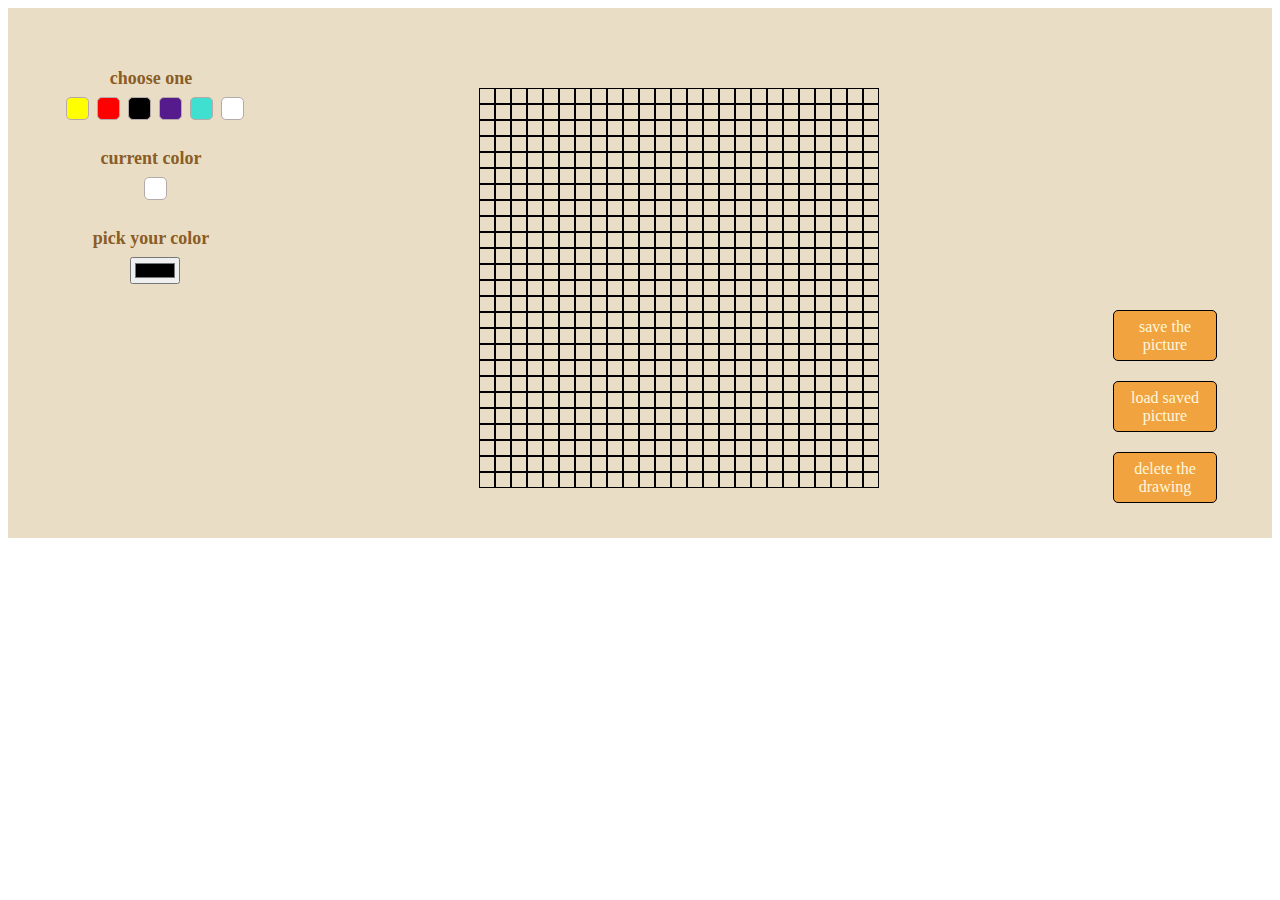
<file: index.html>
<!DOCTYPE html>
<html lang="en">

<head>
    <meta charset="UTF-8">
    <meta name="viewport" content="width=device-width, initial-scale=1.0">
    <title>Document</title>
    <link rel="stylesheet" type="text/css" href="canvas.css">
</head>

<body>
    <div class="container">
        <div class="left-panel">
            <h3>choose one</h3>
            <div class="palette-container">

                <div class="palette-item" id="yellow"></div>
                <div class="palette-item" id="red"></div>
                <div class="palette-item" id="black"></div>
                <div class="palette-item" id="purple"></div>
                <div class="palette-item" id="turquoise"></div>
                <div class="palette-item" id="white"></div>
            </div>
            <h3>current color</h3>
            <div class="current-color-container">

                <div class="current-color"></div>
            </div>
            <h3>pick your color</h3>
            <div class="color-picker-container">

                <input type="color" name="color-picker" id="color-picker">
           </div>
        </div>
            <div class="canvas-container" id="canvas-container">
                <!-- 25 rows -->
                <div class="row">
                    <!-- 25 particles  -->
                    <div class="particle"></div>
                    <div class="particle"></div>
                    <div class="particle"></div>
                    <div class="particle"></div>
                    <div class="particle"></div>
                    <div class="particle"></div>
                    <div class="particle"></div>
                    <div class="particle"></div>
                    <div class="particle"></div>
                    <div class="particle"></div>
                    <div class="particle"></div>
                    <div class="particle"></div>
                    <div class="particle"></div>
                    <div class="particle"></div>
                    <div class="particle"></div>
                    <div class="particle"></div>
                    <div class="particle"></div>
                    <div class="particle"></div>
                    <div class="particle"></div>
                    <div class="particle"></div>
                    <div class="particle"></div>
                    <div class="particle"></div>
                    <div class="particle"></div>
                    <div class="particle"></div>
                    <div class="particle"></div>
                </div>
                <div class="row">
                    <!-- 25 particles  -->
                    <div class="particle"></div>
                    <div class="particle"></div>
                    <div class="particle"></div>
                    <div class="particle"></div>
                    <div class="particle"></div>
                    <div class="particle"></div>
                    <div class="particle"></div>
                    <div class="particle"></div>
                    <div class="particle"></div>
                    <div class="particle"></div>
                    <div class="particle"></div>
                    <div class="particle"></div>
                    <div class="particle"></div>
                    <div class="particle"></div>
                    <div class="particle"></div>
                    <div class="particle"></div>
                    <div class="particle"></div>
                    <div class="particle"></div>
                    <div class="particle"></div>
                    <div class="particle"></div>
                    <div class="particle"></div>
                    <div class="particle"></div>
                    <div class="particle"></div>
                    <div class="particle"></div>
                    <div class="particle"></div>
                </div>
                <div class="row">
                    <!-- 25 particles  -->
                    <div class="particle"></div>
                    <div class="particle"></div>
                    <div class="particle"></div>
                    <div class="particle"></div>
                    <div class="particle"></div>
                    <div class="particle"></div>
                    <div class="particle"></div>
                    <div class="particle"></div>
                    <div class="particle"></div>
                    <div class="particle"></div>
                    <div class="particle"></div>
                    <div class="particle"></div>
                    <div class="particle"></div>
                    <div class="particle"></div>
                    <div class="particle"></div>
                    <div class="particle"></div>
                    <div class="particle"></div>
                    <div class="particle"></div>
                    <div class="particle"></div>
                    <div class="particle"></div>
                    <div class="particle"></div>
                    <div class="particle"></div>
                    <div class="particle"></div>
                    <div class="particle"></div>
                    <div class="particle"></div>
                </div>
                <div class="row">
                    <!-- 25 particles  -->
                    <div class="particle"></div>
                    <div class="particle"></div>
                    <div class="particle"></div>
                    <div class="particle"></div>
                    <div class="particle"></div>
                    <div class="particle"></div>
                    <div class="particle"></div>
                    <div class="particle"></div>
                    <div class="particle"></div>
                    <div class="particle"></div>
                    <div class="particle"></div>
                    <div class="particle"></div>
                    <div class="particle"></div>
                    <div class="particle"></div>
                    <div class="particle"></div>
                    <div class="particle"></div>
                    <div class="particle"></div>
                    <div class="particle"></div>
                    <div class="particle"></div>
                    <div class="particle"></div>
                    <div class="particle"></div>
                    <div class="particle"></div>
                    <div class="particle"></div>
                    <div class="particle"></div>
                    <div class="particle"></div>
                </div>
                <div class="row">
                    <!-- 25 particles  -->
                    <div class="particle"></div>
                    <div class="particle"></div>
                    <div class="particle"></div>
                    <div class="particle"></div>
                    <div class="particle"></div>
                    <div class="particle"></div>
                    <div class="particle"></div>
                    <div class="particle"></div>
                    <div class="particle"></div>
                    <div class="particle"></div>
                    <div class="particle"></div>
                    <div class="particle"></div>
                    <div class="particle"></div>
                    <div class="particle"></div>
                    <div class="particle"></div>
                    <div class="particle"></div>
                    <div class="particle"></div>
                    <div class="particle"></div>
                    <div class="particle"></div>
                    <div class="particle"></div>
                    <div class="particle"></div>
                    <div class="particle"></div>
                    <div class="particle"></div>
                    <div class="particle"></div>
                    <div class="particle"></div>
                </div>
                <div class="row">
                    <!-- 25 particles  -->
                    <div class="particle"></div>
                    <div class="particle"></div>
                    <div class="particle"></div>
                    <div class="particle"></div>
                    <div class="particle"></div>
                    <div class="particle"></div>
                    <div class="particle"></div>
                    <div class="particle"></div>
                    <div class="particle"></div>
                    <div class="particle"></div>
                    <div class="particle"></div>
                    <div class="particle"></div>
                    <div class="particle"></div>
                    <div class="particle"></div>
                    <div class="particle"></div>
                    <div class="particle"></div>
                    <div class="particle"></div>
                    <div class="particle"></div>
                    <div class="particle"></div>
                    <div class="particle"></div>
                    <div class="particle"></div>
                    <div class="particle"></div>
                    <div class="particle"></div>
                    <div class="particle"></div>
                    <div class="particle"></div>
                </div>
                <div class="row">
                    <!-- 25 particles  -->
                    <div class="particle"></div>
                    <div class="particle"></div>
                    <div class="particle"></div>
                    <div class="particle"></div>
                    <div class="particle"></div>
                    <div class="particle"></div>
                    <div class="particle"></div>
                    <div class="particle"></div>
                    <div class="particle"></div>
                    <div class="particle"></div>
                    <div class="particle"></div>
                    <div class="particle"></div>
                    <div class="particle"></div>
                    <div class="particle"></div>
                    <div class="particle"></div>
                    <div class="particle"></div>
                    <div class="particle"></div>
                    <div class="particle"></div>
                    <div class="particle"></div>
                    <div class="particle"></div>
                    <div class="particle"></div>
                    <div class="particle"></div>
                    <div class="particle"></div>
                    <div class="particle"></div>
                    <div class="particle"></div>
                </div>
                <div class="row">
                    <!-- 25 particles  -->
                    <div class="particle"></div>
                    <div class="particle"></div>
                    <div class="particle"></div>
                    <div class="particle"></div>
                    <div class="particle"></div>
                    <div class="particle"></div>
                    <div class="particle"></div>
                    <div class="particle"></div>
                    <div class="particle"></div>
                    <div class="particle"></div>
                    <div class="particle"></div>
                    <div class="particle"></div>
                    <div class="particle"></div>
                    <div class="particle"></div>
                    <div class="particle"></div>
                    <div class="particle"></div>
                    <div class="particle"></div>
                    <div class="particle"></div>
                    <div class="particle"></div>
                    <div class="particle"></div>
                    <div class="particle"></div>
                    <div class="particle"></div>
                    <div class="particle"></div>
                    <div class="particle"></div>
                    <div class="particle"></div>
                </div>
                <div class="row">
                    <!-- 25 particles  -->
                    <div class="particle"></div>
                    <div class="particle"></div>
                    <div class="particle"></div>
                    <div class="particle"></div>
                    <div class="particle"></div>
                    <div class="particle"></div>
                    <div class="particle"></div>
                    <div class="particle"></div>
                    <div class="particle"></div>
                    <div class="particle"></div>
                    <div class="particle"></div>
                    <div class="particle"></div>
                    <div class="particle"></div>
                    <div class="particle"></div>
                    <div class="particle"></div>
                    <div class="particle"></div>
                    <div class="particle"></div>
                    <div class="particle"></div>
                    <div class="particle"></div>
                    <div class="particle"></div>
                    <div class="particle"></div>
                    <div class="particle"></div>
                    <div class="particle"></div>
                    <div class="particle"></div>
                    <div class="particle"></div>
                </div>
                <div class="row">
                    <!-- 25 particles  -->
                    <div class="particle"></div>
                    <div class="particle"></div>
                    <div class="particle"></div>
                    <div class="particle"></div>
                    <div class="particle"></div>
                    <div class="particle"></div>
                    <div class="particle"></div>
                    <div class="particle"></div>
                    <div class="particle"></div>
                    <div class="particle"></div>
                    <div class="particle"></div>
                    <div class="particle"></div>
                    <div class="particle"></div>
                    <div class="particle"></div>
                    <div class="particle"></div>
                    <div class="particle"></div>
                    <div class="particle"></div>
                    <div class="particle"></div>
                    <div class="particle"></div>
                    <div class="particle"></div>
                    <div class="particle"></div>
                    <div class="particle"></div>
                    <div class="particle"></div>
                    <div class="particle"></div>
                    <div class="particle"></div>
                </div>
                <div class="row">
                    <!-- 25 particles  -->
                    <div class="particle"></div>
                    <div class="particle"></div>
                    <div class="particle"></div>
                    <div class="particle"></div>
                    <div class="particle"></div>
                    <div class="particle"></div>
                    <div class="particle"></div>
                    <div class="particle"></div>
                    <div class="particle"></div>
                    <div class="particle"></div>
                    <div class="particle"></div>
                    <div class="particle"></div>
                    <div class="particle"></div>
                    <div class="particle"></div>
                    <div class="particle"></div>
                    <div class="particle"></div>
                    <div class="particle"></div>
                    <div class="particle"></div>
                    <div class="particle"></div>
                    <div class="particle"></div>
                    <div class="particle"></div>
                    <div class="particle"></div>
                    <div class="particle"></div>
                    <div class="particle"></div>
                    <div class="particle"></div>
                </div>
                <div class="row">
                    <!-- 25 particles  -->
                    <div class="particle"></div>
                    <div class="particle"></div>
                    <div class="particle"></div>
                    <div class="particle"></div>
                    <div class="particle"></div>
                    <div class="particle"></div>
                    <div class="particle"></div>
                    <div class="particle"></div>
                    <div class="particle"></div>
                    <div class="particle"></div>
                    <div class="particle"></div>
                    <div class="particle"></div>
                    <div class="particle"></div>
                    <div class="particle"></div>
                    <div class="particle"></div>
                    <div class="particle"></div>
                    <div class="particle"></div>
                    <div class="particle"></div>
                    <div class="particle"></div>
                    <div class="particle"></div>
                    <div class="particle"></div>
                    <div class="particle"></div>
                    <div class="particle"></div>
                    <div class="particle"></div>
                    <div class="particle"></div>
                </div>
                <div class="row">
                    <!-- 25 particles  -->
                    <div class="particle"></div>
                    <div class="particle"></div>
                    <div class="particle"></div>
                    <div class="particle"></div>
                    <div class="particle"></div>
                    <div class="particle"></div>
                    <div class="particle"></div>
                    <div class="particle"></div>
                    <div class="particle"></div>
                    <div class="particle"></div>
                    <div class="particle"></div>
                    <div class="particle"></div>
                    <div class="particle"></div>
                    <div class="particle"></div>
                    <div class="particle"></div>
                    <div class="particle"></div>
                    <div class="particle"></div>
                    <div class="particle"></div>
                    <div class="particle"></div>
                    <div class="particle"></div>
                    <div class="particle"></div>
                    <div class="particle"></div>
                    <div class="particle"></div>
                    <div class="particle"></div>
                    <div class="particle"></div>
                </div>
                <div class="row">
                    <!-- 25 particles  -->
                    <div class="particle"></div>
                    <div class="particle"></div>
                    <div class="particle"></div>
                    <div class="particle"></div>
                    <div class="particle"></div>
                    <div class="particle"></div>
                    <div class="particle"></div>
                    <div class="particle"></div>
                    <div class="particle"></div>
                    <div class="particle"></div>
                    <div class="particle"></div>
                    <div class="particle"></div>
                    <div class="particle"></div>
                    <div class="particle"></div>
                    <div class="particle"></div>
                    <div class="particle"></div>
                    <div class="particle"></div>
                    <div class="particle"></div>
                    <div class="particle"></div>
                    <div class="particle"></div>
                    <div class="particle"></div>
                    <div class="particle"></div>
                    <div class="particle"></div>
                    <div class="particle"></div>
                    <div class="particle"></div>
                </div>
                <div class="row">
                    <!-- 25 particles  -->
                    <div class="particle"></div>
                    <div class="particle"></div>
                    <div class="particle"></div>
                    <div class="particle"></div>
                    <div class="particle"></div>
                    <div class="particle"></div>
                    <div class="particle"></div>
                    <div class="particle"></div>
                    <div class="particle"></div>
                    <div class="particle"></div>
                    <div class="particle"></div>
                    <div class="particle"></div>
                    <div class="particle"></div>
                    <div class="particle"></div>
                    <div class="particle"></div>
                    <div class="particle"></div>
                    <div class="particle"></div>
                    <div class="particle"></div>
                    <div class="particle"></div>
                    <div class="particle"></div>
                    <div class="particle"></div>
                    <div class="particle"></div>
                    <div class="particle"></div>
                    <div class="particle"></div>
                    <div class="particle"></div>
                </div>
                <div class="row">
                    <!-- 25 particles  -->
                    <div class="particle"></div>
                    <div class="particle"></div>
                    <div class="particle"></div>
                    <div class="particle"></div>
                    <div class="particle"></div>
                    <div class="particle"></div>
                    <div class="particle"></div>
                    <div class="particle"></div>
                    <div class="particle"></div>
                    <div class="particle"></div>
                    <div class="particle"></div>
                    <div class="particle"></div>
                    <div class="particle"></div>
                    <div class="particle"></div>
                    <div class="particle"></div>
                    <div class="particle"></div>
                    <div class="particle"></div>
                    <div class="particle"></div>
                    <div class="particle"></div>
                    <div class="particle"></div>
                    <div class="particle"></div>
                    <div class="particle"></div>
                    <div class="particle"></div>
                    <div class="particle"></div>
                    <div class="particle"></div>
                </div>
                <div class="row">
                    <!-- 25 particles  -->
                    <div class="particle"></div>
                    <div class="particle"></div>
                    <div class="particle"></div>
                    <div class="particle"></div>
                    <div class="particle"></div>
                    <div class="particle"></div>
                    <div class="particle"></div>
                    <div class="particle"></div>
                    <div class="particle"></div>
                    <div class="particle"></div>
                    <div class="particle"></div>
                    <div class="particle"></div>
                    <div class="particle"></div>
                    <div class="particle"></div>
                    <div class="particle"></div>
                    <div class="particle"></div>
                    <div class="particle"></div>
                    <div class="particle"></div>
                    <div class="particle"></div>
                    <div class="particle"></div>
                    <div class="particle"></div>
                    <div class="particle"></div>
                    <div class="particle"></div>
                    <div class="particle"></div>
                    <div class="particle"></div>
                </div>
                <div class="row">
                    <!-- 25 particles  -->
                    <div class="particle"></div>
                    <div class="particle"></div>
                    <div class="particle"></div>
                    <div class="particle"></div>
                    <div class="particle"></div>
                    <div class="particle"></div>
                    <div class="particle"></div>
                    <div class="particle"></div>
                    <div class="particle"></div>
                    <div class="particle"></div>
                    <div class="particle"></div>
                    <div class="particle"></div>
                    <div class="particle"></div>
                    <div class="particle"></div>
                    <div class="particle"></div>
                    <div class="particle"></div>
                    <div class="particle"></div>
                    <div class="particle"></div>
                    <div class="particle"></div>
                    <div class="particle"></div>
                    <div class="particle"></div>
                    <div class="particle"></div>
                    <div class="particle"></div>
                    <div class="particle"></div>
                    <div class="particle"></div>
                </div>
                <div class="row">
                    <!-- 25 particles  -->
                    <div class="particle"></div>
                    <div class="particle"></div>
                    <div class="particle"></div>
                    <div class="particle"></div>
                    <div class="particle"></div>
                    <div class="particle"></div>
                    <div class="particle"></div>
                    <div class="particle"></div>
                    <div class="particle"></div>
                    <div class="particle"></div>
                    <div class="particle"></div>
                    <div class="particle"></div>
                    <div class="particle"></div>
                    <div class="particle"></div>
                    <div class="particle"></div>
                    <div class="particle"></div>
                    <div class="particle"></div>
                    <div class="particle"></div>
                    <div class="particle"></div>
                    <div class="particle"></div>
                    <div class="particle"></div>
                    <div class="particle"></div>
                    <div class="particle"></div>
                    <div class="particle"></div>
                    <div class="particle"></div>
                </div>
                <div class="row">
                    <!-- 25 particles  -->
                    <div class="particle"></div>
                    <div class="particle"></div>
                    <div class="particle"></div>
                    <div class="particle"></div>
                    <div class="particle"></div>
                    <div class="particle"></div>
                    <div class="particle"></div>
                    <div class="particle"></div>
                    <div class="particle"></div>
                    <div class="particle"></div>
                    <div class="particle"></div>
                    <div class="particle"></div>
                    <div class="particle"></div>
                    <div class="particle"></div>
                    <div class="particle"></div>
                    <div class="particle"></div>
                    <div class="particle"></div>
                    <div class="particle"></div>
                    <div class="particle"></div>
                    <div class="particle"></div>
                    <div class="particle"></div>
                    <div class="particle"></div>
                    <div class="particle"></div>
                    <div class="particle"></div>
                    <div class="particle"></div>
                </div>
                <div class="row">
                    <!-- 25 particles  -->
                    <div class="particle"></div>
                    <div class="particle"></div>
                    <div class="particle"></div>
                    <div class="particle"></div>
                    <div class="particle"></div>
                    <div class="particle"></div>
                    <div class="particle"></div>
                    <div class="particle"></div>
                    <div class="particle"></div>
                    <div class="particle"></div>
                    <div class="particle"></div>
                    <div class="particle"></div>
                    <div class="particle"></div>
                    <div class="particle"></div>
                    <div class="particle"></div>
                    <div class="particle"></div>
                    <div class="particle"></div>
                    <div class="particle"></div>
                    <div class="particle"></div>
                    <div class="particle"></div>
                    <div class="particle"></div>
                    <div class="particle"></div>
                    <div class="particle"></div>
                    <div class="particle"></div>
                    <div class="particle"></div>
                </div>
                <div class="row">
                    <!-- 25 particles  -->
                    <div class="particle"></div>
                    <div class="particle"></div>
                    <div class="particle"></div>
                    <div class="particle"></div>
                    <div class="particle"></div>
                    <div class="particle"></div>
                    <div class="particle"></div>
                    <div class="particle"></div>
                    <div class="particle"></div>
                    <div class="particle"></div>
                    <div class="particle"></div>
                    <div class="particle"></div>
                    <div class="particle"></div>
                    <div class="particle"></div>
                    <div class="particle"></div>
                    <div class="particle"></div>
                    <div class="particle"></div>
                    <div class="particle"></div>
                    <div class="particle"></div>
                    <div class="particle"></div>
                    <div class="particle"></div>
                    <div class="particle"></div>
                    <div class="particle"></div>
                    <div class="particle"></div>
                    <div class="particle"></div>
                </div>
                <div class="row">
                    <!-- 25 particles  -->
                    <div class="particle"></div>
                    <div class="particle"></div>
                    <div class="particle"></div>
                    <div class="particle"></div>
                    <div class="particle"></div>
                    <div class="particle"></div>
                    <div class="particle"></div>
                    <div class="particle"></div>
                    <div class="particle"></div>
                    <div class="particle"></div>
                    <div class="particle"></div>
                    <div class="particle"></div>
                    <div class="particle"></div>
                    <div class="particle"></div>
                    <div class="particle"></div>
                    <div class="particle"></div>
                    <div class="particle"></div>
                    <div class="particle"></div>
                    <div class="particle"></div>
                    <div class="particle"></div>
                    <div class="particle"></div>
                    <div class="particle"></div>
                    <div class="particle"></div>
                    <div class="particle"></div>
                    <div class="particle"></div>
                </div>
                <div class="row">
                    <!-- 25 particles  -->
                    <div class="particle"></div>
                    <div class="particle"></div>
                    <div class="particle"></div>
                    <div class="particle"></div>
                    <div class="particle"></div>
                    <div class="particle"></div>
                    <div class="particle"></div>
                    <div class="particle"></div>
                    <div class="particle"></div>
                    <div class="particle"></div>
                    <div class="particle"></div>
                    <div class="particle"></div>
                    <div class="particle"></div>
                    <div class="particle"></div>
                    <div class="particle"></div>
                    <div class="particle"></div>
                    <div class="particle"></div>
                    <div class="particle"></div>
                    <div class="particle"></div>
                    <div class="particle"></div>
                    <div class="particle"></div>
                    <div class="particle"></div>
                    <div class="particle"></div>
                    <div class="particle"></div>
                    <div class="particle"></div>
                </div>
                <div class="row">
                    <!-- 25 particles  -->
                    <div class="particle"></div>
                    <div class="particle"></div>
                    <div class="particle"></div>
                    <div class="particle"></div>
                    <div class="particle"></div>
                    <div class="particle"></div>
                    <div class="particle"></div>
                    <div class="particle"></div>
                    <div class="particle"></div>
                    <div class="particle"></div>
                    <div class="particle"></div>
                    <div class="particle"></div>
                    <div class="particle"></div>
                    <div class="particle"></div>
                    <div class="particle"></div>
                    <div class="particle"></div>
                    <div class="particle"></div>
                    <div class="particle"></div>
                    <div class="particle"></div>
                    <div class="particle"></div>
                    <div class="particle"></div>
                    <div class="particle"></div>
                    <div class="particle"></div>
                    <div class="particle"></div>
                    <div class="particle"></div>
                </div>

            </div>
            <div class="right-panel">
                <div class="button" id="save-button">
                    <span>save the picture</span></div>
                <div class="button" id="load-button">
                    <span>load saved picture</span></div>
                <div class="button" id="delete-button">
                    <span>delete the drawing</span>
                </div>
            </div>
    </div>
<script src='canvas.js'></script>
</body>

</html>
</file>
<file: canvas.css>
.container {
    display: flex;
    flex-direction: row;
    align-items: center;
    justify-content: space-between;
    background-color: rgb(233, 221, 197);
}

.left-panel {
    align-self: flex-start;
    margin-left: 50px;
    margin-top: 32px;
    display: flex;
    flex-direction: column;
}
.canvas-container{
    margin-top: 80px;
    margin-bottom: 50px;
    display: flex;
    align-items: center;
    justify-content: center;
    flex-direction: column;
}
.row {
    display: flex;
    flex-direction: row;
}
.right-panel {
    align-self: flex-end;
    margin-right: 20px;
    display: flex;
    flex-direction:column;
    align-items: flex-end;
    margin-bottom: 35px;
   
}
.palette-container, .color-picker-container, .current-color-container {
    display: flex;
    flex-direction: row;
    justify-content: center;
}

h3 {
    text-align: center;
    font-size: 18px;
    color: rgba(116, 64, 0, 0.835);
    margin-top: 28px;
    margin-bottom: 8px;
}
#color-picker{
    margin-left: 8px;
}
.current-color, .palette-item{
    margin-left: 8px;
    width: 21px;
    height: 21px;
    border: solid 1px;
    border-radius: 5px;
    border-color: rgb(180, 170, 170);
}
.current-color {
    background-color: white;
}
.particle  {
    width: 14px;
    height:14px;
    border: solid 1px;
}
.button {
    margin-top: 20px;
    margin-right: 35px;
    text-align: center;
    padding: 7px;
    width: 88px;
    height: 35px;
    border: solid 1px;
    border-radius: 5px;
    background-color:rgba(245, 137, 4, 0.698);
    cursor: pointer;
}
.button span {
    color: cornsilk;
}

#red{
    background-color:#ff0000;
    /* border-color: #ff0000; */
}
#black{
    background-color:#000000;
    /* border-color:#000000; */
}
#yellow{
    background-color:#ffff00;
    /* border-color:#ffff00; */
}
#purple{
    background-color:#551a8b;
    /* border-color:#551a8b; */
}
#turquoise{
    background-color:#40e0d0;
    /* border-color:#40e0d0; */
}
#white{
    background-color:#ffffff;
    /* border-color:#ffffff; */
}
</file>
